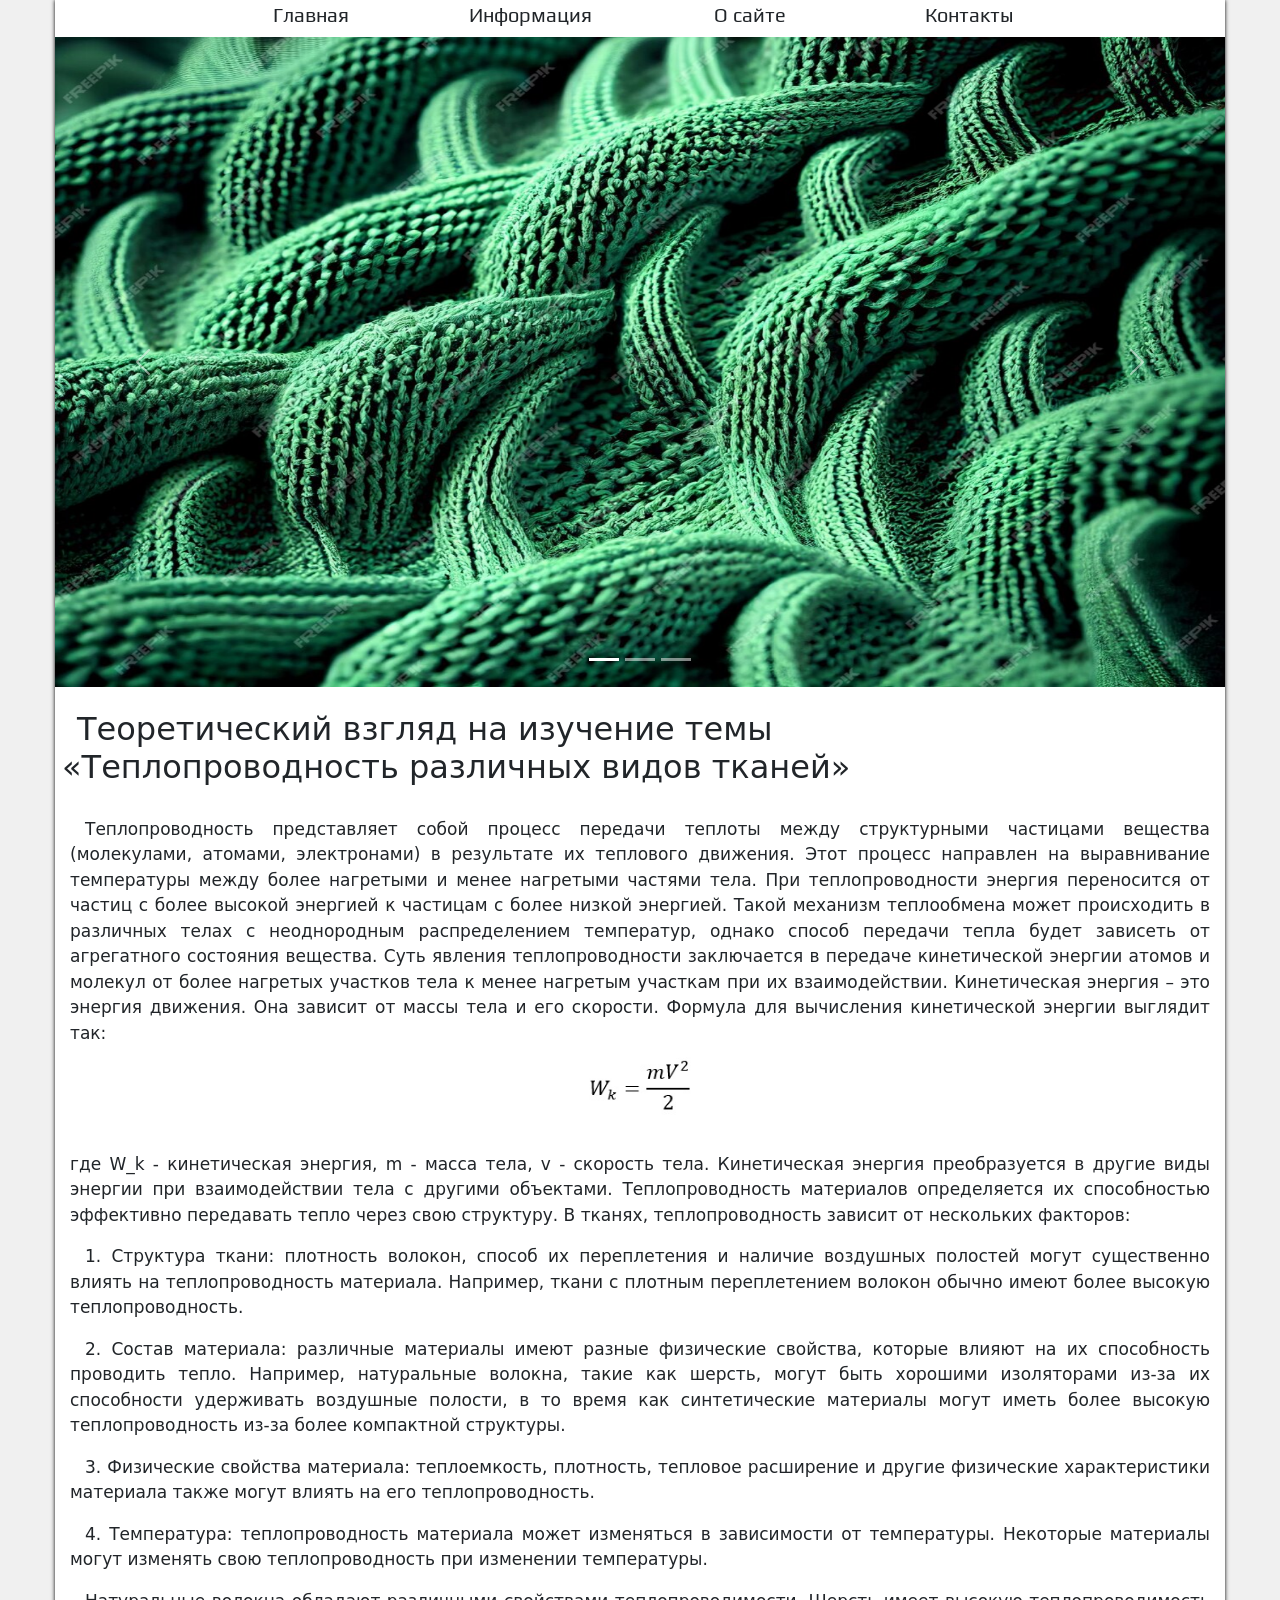
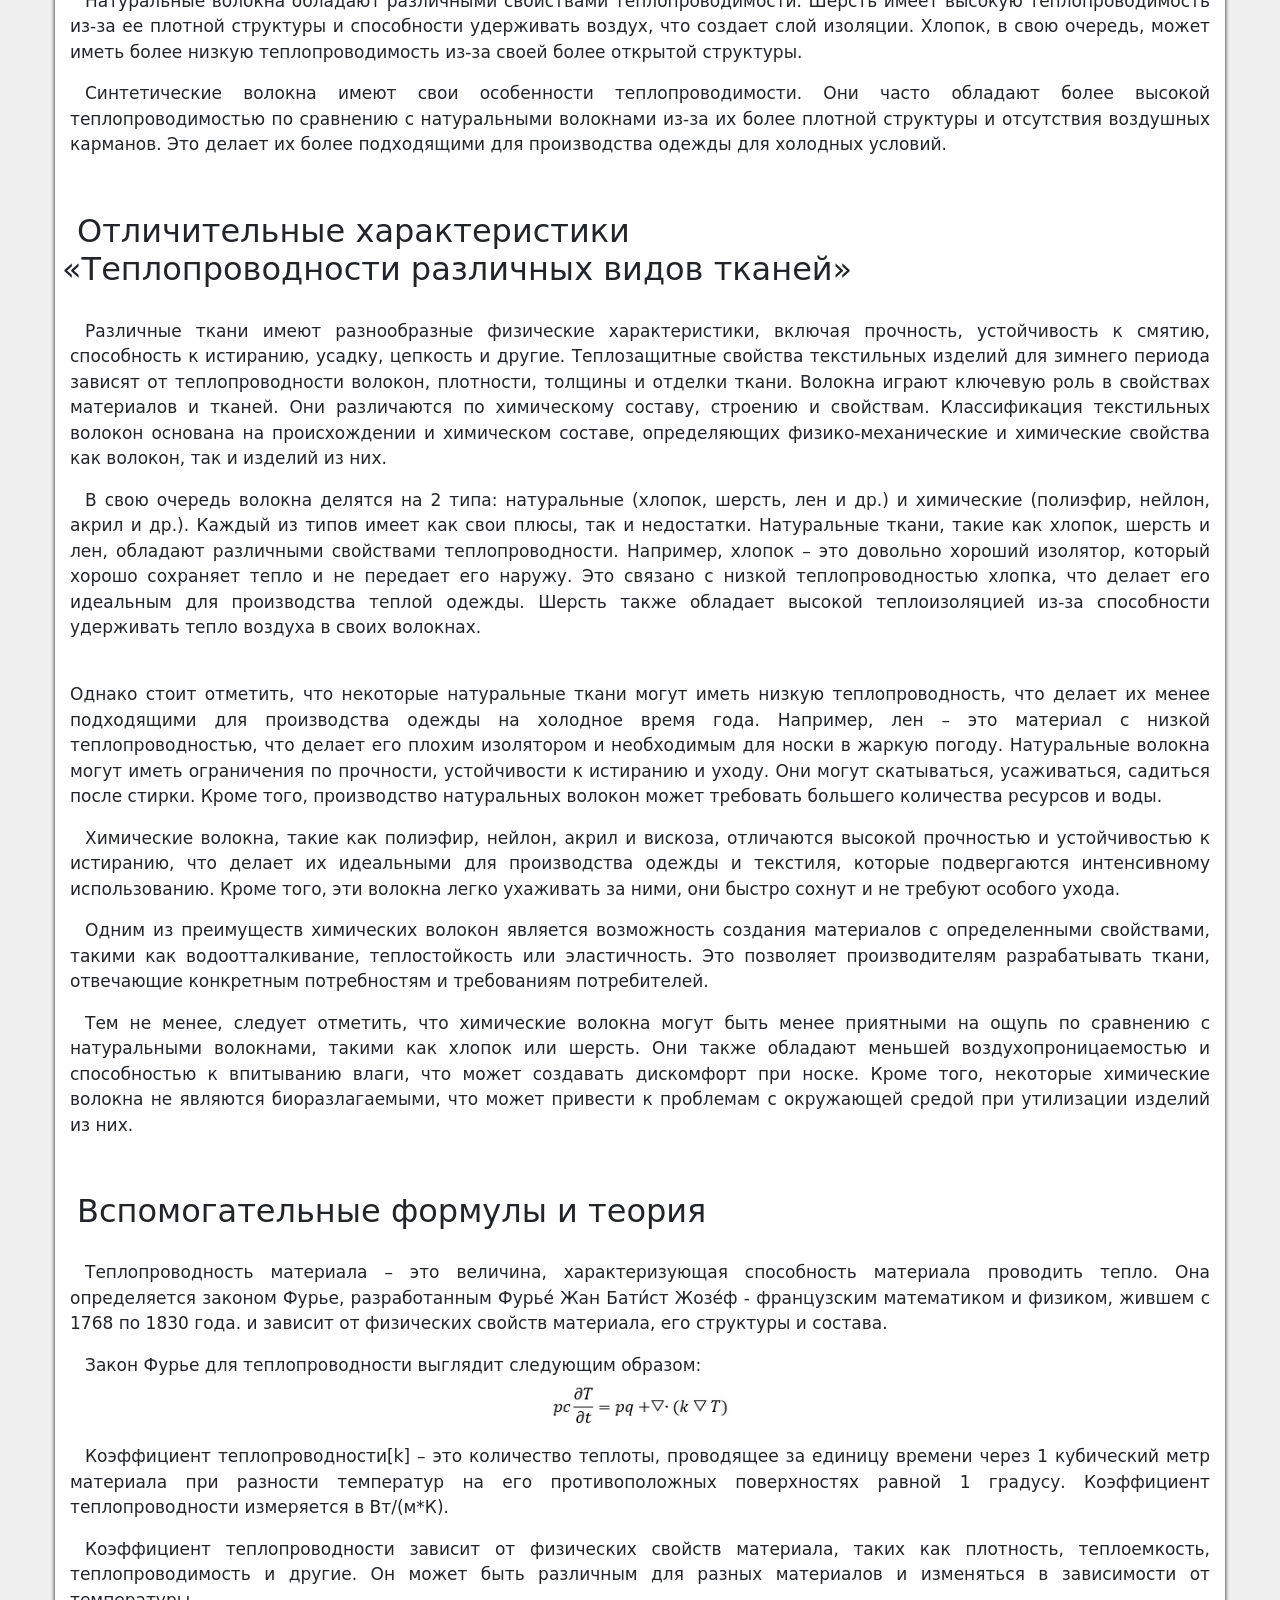
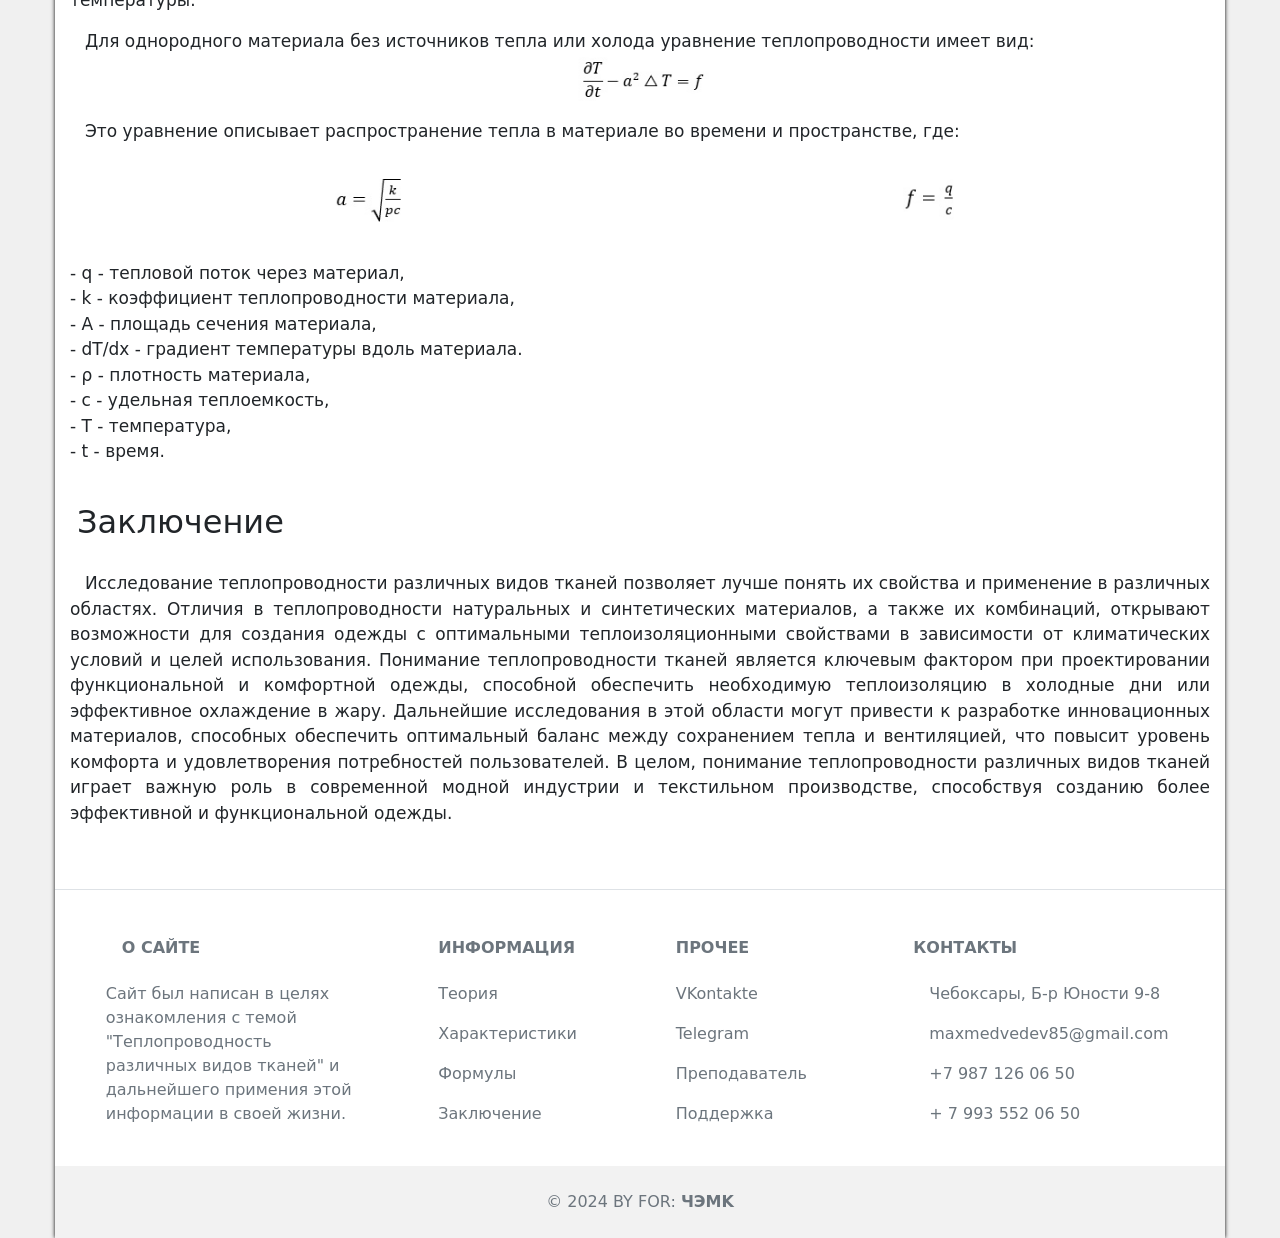
<file: index.html>
<!DOCTYPE html>
<html lang="en">
<head>
    <meta charset="UTF-8">
    <meta name="viewport" content="width=device-width, initial-scale=1.0">
    <link rel="stylesheet" href="css/bootstrap.min.css">
    <link rel="stylesheet" href="css/style.css">
    <link rel="preconnect" href="https://fonts.googleapis.com">
    <link rel="preconnect" href="https://fonts.gstatic.com" crossorigin>
    <link href="https://fonts.googleapis.com/css2?family=Play:wght@400;700&display=swap" rel="stylesheet">    
    <title>Document</title>
</head>



<body>
    <header class="wrapper">
        <div class="out-nav ">
            <nav class="row itd-nav">
                <div class="col-xl-3 col-sm-6 text-center">
                    <a href="" class="text-dark nav-text a-bot-border">Главная</a>
                </div>
                <div class="col-xl-3 col-sm-6 text-center">
                    <a href="#teory" class="text-dark nav-text a-bot-border">Информация</a>
                </div>
                <div class="col-xl-3 col-sm-6 text-center">
                    <a href="#cont" class="text-dark nav-text a-bot-border">О cайте</a>
                </div>
                <div class="col-xl-3 col-sm-6 text-center">
                    <a href="#cont" class="text-dark nav-text a-bot-border">Контакты</a>
                </div>           
            </div>                             
        </nav> 
        <section class="slider">
            <div id="carouselExampleIndicators" class="carousel slide" data-bs-ride="carousel">
                <div class="carousel-indicators">
                  <button type="button" data-bs-target="#carouselExampleIndicators" data-bs-slide-to="0" class="active" aria-current="true" aria-label="Slide 1"></button>
                  <button type="button" data-bs-target="#carouselExampleIndicators" data-bs-slide-to="1" aria-label="Slide 2"></button>
                  <button type="button" data-bs-target="#carouselExampleIndicators" data-bs-slide-to="2" aria-label="Slide 3"></button>
                </div>
                <div class="carousel-inner">
                  <div class="carousel-item active">
                    <img src="img/1.jpg" class="d-block w-100" alt="..."  style="max-height: 650px;">
                  </div>
                  <div class="carousel-item">
                    <img src="img/2.jpg" class="d-block w-100" alt="..." style="max-height: 650px;">
                  </div>
                  <div class="carousel-item">
                    <img src="img/3.jpg" class="d-block w-100" alt="..." style="max-height: 650px;">
                  </div>
                </div>
                <button class="carousel-control-prev" type="button" data-bs-target="#carouselExampleIndicators" data-bs-slide="prev">
                  <span class="carousel-control-prev-icon" aria-hidden="true"></span>
                  <span class="visually-hidden">Previous</span>
                </button>
                <button class="carousel-control-next" type="button" data-bs-target="#carouselExampleIndicators" data-bs-slide="next">
                  <span class="carousel-control-next-icon" aria-hidden="true"></span>
                  <span class="visually-hidden">Next</span>
                </button>
              </div>           
        </section>
        <section class="text-section">
            <div class="out-text">
                <p class="path-text">
                    <h1 id="teory">Теоретический взгляд на изучение темы
                        <br>
                        «Теплопроводность 
                        различных видов тканей»
                    </h1>
                    <div class="text">
                        <p>
                        Теплопроводность представляет собой процесс передачи теплоты между структурными частицами вещества (молекулами, атомами, электронами) в результате их теплового движения.
                        Этот процесс направлен на выравнивание температуры между более нагретыми и менее нагретыми частями тела. При теплопроводности энергия переносится от частиц с более высокой энергией к частицам с более низкой энергией.
                        Такой механизм теплообмена может происходить в различных телах с неоднородным распределением температур, однако способ передачи тепла будет зависеть от агрегатного состояния вещества. Суть явления теплопроводности заключается в передаче кинетической энергии атомов и молекул от более нагретых участков тела к менее нагретым участкам при их взаимодействии.
                        Кинетическая энергия – это энергия движения. Она зависит от массы тела и его скорости. Формула для вычисления
                        кинетической энергии выглядит так: 
                        <br>
                        <img src="img/f1.jpg" alt="" class="img-formul">
                        <br>
                        где W_k - кинетическая энергия, m - масса тела, v - скорость тела. Кинетическая энергия преобразуется в другие виды энергии при взаимодействии тела с другими объектами. 
                        Теплопроводность материалов определяется их способностью эффективно передавать тепло через свою структуру. В тканях, теплопроводность зависит от нескольких факторов:
                        <p>
                            1. Структура ткани: плотность волокон, способ их переплетения и наличие воздушных полостей могут существенно влиять на теплопроводность материала. Например, ткани с плотным переплетением волокон обычно имеют более высокую теплопроводность.
                        <p>
                            2. Состав материала: различные материалы имеют разные физические свойства, которые влияют на их способность проводить тепло. Например, натуральные волокна, такие как шерсть, могут быть хорошими изоляторами из-за их способности удерживать воздушные полости, в то время как синтетические материалы могут иметь более высокую 
                            теплопроводность из-за более компактной структуры.
                        <p>    
                            3. Физические свойства материала: теплоемкость, плотность, тепловое расширение и другие физические характеристики материала также могут влиять на его теплопроводность.
                        <p>    
                            4. Температура: теплопроводность материала может изменяться в зависимости от температуры. Некоторые материалы могут изменять свою теплопроводность при изменении температуры.
                        <p>
                        Натуральные волокна обладают различными свойствами теплопроводимости. Шерсть имеет высокую теплопроводимость из-за ее плотной структуры и способности удерживать воздух, что создает слой изоляции. Хлопок, в свою очередь, может иметь более низкую теплопроводимость из-за своей более открытой структуры.
                        <p>
                        Синтетические волокна имеют свои особенности теплопроводимости. Они часто обладают более высокой теплопроводимостью по сравнению с натуральными волокнами из-за их более плотной структуры и отсутствия воздушных карманов. Это делает их более подходящими для производства одежды для холодных условий.
                        <p>                            
                    </div>
                </p>
                <div>
                  <p>
                      <h1 id="harackt">
                        Отличительные характеристики
                        <br>
                        «Теплопроводности различных видов тканей»
                      </h1>
                      <div class="text">
                          <p>
                          Различные ткани имеют разнообразные физические характеристики, включая прочность, устойчивость к смятию, способность к истиранию, усадку, цепкость и другие. Теплозащитные свойства текстильных изделий для зимнего периода зависят от теплопроводности волокон, плотности, толщины и отделки ткани.  Волокна играют ключевую роль в свойствах материалов и тканей. Они различаются по химическому составу, строению и свойствам. Классификация текстильных волокон основана на происхождении и химическом составе, определяющих физико-механические и химические свойства как волокон, так и изделий из них.
                          <p>
                              В свою очередь волокна делятся на 2 типа: натуральные (хлопок, шерсть, лен и др.) и химические (полиэфир, нейлон, акрил и др.). Каждый из типов имеет как свои плюсы, так и недостатки.
                              Натуральные ткани, такие как хлопок, шерсть и лен, обладают различными свойствами теплопроводности. Например, хлопок – это довольно хороший изолятор, который хорошо сохраняет тепло и не передает его наружу. Это связано с низкой теплопроводностью хлопка, что делает его идеальным для производства теплой одежды. Шерсть также обладает высокой теплоизоляцией из-за способности удерживать тепло воздуха в своих волокнах.
                          <p>
                            <br>
                              Однако стоит отметить, что некоторые натуральные ткани могут иметь низкую теплопроводность, что делает их менее подходящими для производства одежды на холодное время года. Например, лен – это материал с низкой теплопроводностью, что делает его плохим изолятором и необходимым для носки в жаркую погоду.
                              Натуральные волокна могут иметь ограничения по прочности, устойчивости к истиранию и уходу. Они могут скатываться, усаживаться, садиться после стирки. Кроме того, производство натуральных волокон может требовать большего количества ресурсов и воды.
                          <p>    
                              Химические волокна, такие как полиэфир, нейлон, акрил и вискоза, отличаются высокой прочностью и устойчивостью к истиранию, что делает их идеальными для производства одежды и текстиля, которые подвергаются интенсивному использованию. Кроме того, эти волокна легко ухаживать за ними, они быстро сохнут и не требуют особого ухода.
                          <p>        
                              Одним из преимуществ химических волокон является возможность создания материалов с определенными свойствами, такими как водоотталкивание, теплостойкость или эластичность. Это позволяет производителям разрабатывать ткани, отвечающие конкретным потребностям и требованиям потребителей.
                          <p>    
                              Тем не менее, следует отметить, что химические волокна могут быть менее приятными на ощупь по сравнению с натуральными волокнами, такими как хлопок или шерсть. Они также обладают меньшей воздухопроницаемостью и способностью к впитыванию влаги, что может создавать дискомфорт при носке. Кроме того, некоторые химические волокна не являются биоразлагаемыми, что может привести к проблемам с окружающей средой при утилизации изделий из них.    
                      </div>
                  </p>
                </div>  
                <p>
                    <h1 id="formul">
                      Вспомогательные формулы и теория
                    </h1>
                    <div class="text">
                        <p>
                        Теплопроводность материала – это величина, характеризующая способность материала проводить тепло. Она определяется законом Фурье, разработанным Фурье́ Жан Бати́ст Жозе́ф - французским математиком и физиком, жившем с 1768 по 1830 года. и зависит от физических свойств материала, его структуры и состава.
                        <p>
                        Закон Фурье для теплопроводности выглядит следующим образом:
                        <img src="img/f2.jpg" alt="" class="img-formul">
                        <p>
                        Коэффициент теплопроводности[k] – это количество теплоты, проводящее за единицу времени через 1 кубический метр материала при разности температур на его противоположных поверхностях равной 1 градусу. Коэффициент теплопроводности измеряется в Вт/(м*К).
                        <p>
                        Коэффициент теплопроводности зависит от физических свойств материала, таких как плотность, теплоемкость, теплопроводимость и другие. Он может быть различным для разных материалов и изменяться в зависимости от температуры.
                        <p>
                        Для однородного материала без источников тепла или холода уравнение теплопроводности имеет вид:
                        <img src="img/f3.jpg" alt="" class="img-formul">
                        <p>
                        Это уравнение описывает распространение тепла в материале во времени и пространстве, 
                        где:
                        <br>
                        <div class="img-con">
                            <img src="img/f4.jpg" alt="" class="img-formul" style="display:  inline-block; text-align: center;">
                            <img src="img/f5.jpg" alt="" class="img-formul" style="display:  inline-block; text-align: center;">
                        </div>
                        <br>    
                        - q - тепловой поток через материал,
                        <br>
                        - k - коэффициент теплопроводности материала,
                        <br>
                        - A - площадь сечения материала,
                        <br>
                        - dT/dx - градиент температуры вдоль материала.
                        <br>
                        - ρ - плотность материала,
                        <br>
                        - c - удельная теплоемкость,
                        <br>
                        - T - температура,
                        <br>
                        - t - время.                           
                    </div>
                </p>
                <div>
                  <p>
                      <h1 id="end">Заключение</h1>
                      <div class="text">
                        Исследование теплопроводности различных видов тканей позволяет лучше понять их свойства и применение в различных областях. Отличия в теплопроводности натуральных и синтетических материалов, а также их комбинаций, открывают возможности для создания одежды с оптимальными теплоизоляционными свойствами в зависимости от климатических условий и целей использования. Понимание теплопроводности тканей является ключевым фактором при проектировании функциональной и комфортной одежды, способной обеспечить необходимую теплоизоляцию в холодные дни или эффективное охлаждение в жару. Дальнейшие исследования в этой области могут привести к разработке инновационных материалов, способных обеспечить оптимальный баланс между сохранением тепла и вентиляцией, что повысит уровень комфорта и удовлетворения потребностей пользователей. В целом, понимание теплопроводности различных видов тканей играет важную роль в современной модной индустрии и текстильном производстве, способствуя созданию более эффективной и функциональной одежды.
                      </div>
                  </p> 
                </div>     
            </div>
        </section>
        <!-- Footer -->
<footer class="text-center text-lg-start bg-body-tertiary text-muted" id="cont">
    <!-- Section: Social media -->
    <section class="d-flex justify-content-center justify-content-lg-between p-4 border-bottom" style="margin-top: -40px; ">
      <!-- Left -->
      <!-- Left -->
  
      <!-- Right -->
      <div>
        <a href="" class="me-4 text-reset">
          <i class="fab fa-facebook-f"></i>
        </a>
        <a href="" class="me-4 text-reset">
          <i class="fab fa-twitter"></i>
        </a>
        <a href="" class="me-4 text-reset">
          <i class="fab fa-google"></i>
        </a>
        <a href="" class="me-4 text-reset">
          <i class="fab fa-instagram"></i>
        </a>
        <a href="" class="me-4 text-reset">
          <i class="fab fa-linkedin"></i>
        </a>
        <a href="" class="me-4 text-reset">
          <i class="fab fa-github"></i>
        </a>
      </div>
      <!-- Right -->
    </section>
    <!-- Section: Social media -->
  
    <!-- Section: Links  -->
    <section class="">
      <div class="container text-center text-md-start mt-5">
        <!-- Grid row -->
        <div class="row mt-3">
          <!-- Grid column -->
          <div class="col-md-3 col-lg-3 col-xl-3 mx-auto mb-4">
            <!-- Content -->
            <h6 class="text-uppercase fw-bold mb-4">
              <i class="fas fa-gem me-3"></i>О сайте
            </h6>
            <p>
             Сайт был написан в целях ознакомления с темой "Теплопроводность различных видов тканей" и дальнейшего примения этой информации в своей жизни.
            </p>
          </div>
          <!-- Grid column -->
  
          <!-- Grid column -->
          <div class="col-md-3 col-lg-3 col-xl-2 mx-auto mb-4">
            <!-- Links -->
            <h6 class="text-uppercase fw-bold mb-4">
              Информация
            </h6>
            <p>
              <a href="#teory" class="text-reset">Теория</a>
            </p>
            <p>
              <a href="#harackt" class="text-reset">Характеристики</a>
            </p>
            <p>
              <a href="#formul" class="text-reset">Формулы</a>
            </p>
            <p>
              <a href="#end" class="text-reset">Заключение</a>
            </p>
          </div>
          <!-- Grid column -->
  
          <!-- Grid column -->
          <div class="col-md-3 col-lg-3 col-xl-2 mx-auto mb-4">
            <!-- Links -->
            <h6 class="text-uppercase fw-bold mb-4">
              Прочее
            </h6>
            <p>
              <a href="https://vk.com/hhandsfromass" class="text-reset">VKontakte</a>
            </p>
            <p>
              <a href="https://t.me/bayanishee" class="text-reset">Telegram</a>
            </p>
            <p>
              <a href="http://татьянакоренкова.рф/" class="text-reset">Преподаватель</a>
            </p>
            <p>
              <a href="https://t.me/bayanishee" class="text-reset">Поддержка</a>
            </p>
          </div>
          <!-- Grid column -->
  
          <!-- Grid column -->
          <div class="col-md-3 col-lg-3 col-xl-3 mx-auto mb-md-0 mb-4">
            <!-- Links -->
            <h6 class="text-uppercase fw-bold mb-4">Контакты</h6>
            <p><i class="fas fa-home me-3"></i> Чебоксары, Б-р Юности 9-8</p>
            <p>
              <i class="fas fa-envelope me-3"></i>
              maxmedvedev85@gmail.com
            </p>
            <p><i class="fas fa-phone me-3"></i> +7 987 126 06 50</p>
            <p><i class="fas fa-print me-3"></i> + 7 993 552 06 50</p>
          </div>
          <!-- Grid column -->
        </div>
        <!-- Grid row -->
      </div>
    </section>
    <!-- Section: Links  -->
  
    <!-- Copyright -->
    <div class="text-center p-4" style="background-color: rgba(0, 0, 0, 0.05);">
      © 2024 BY FOR:
      <a class="text-reset fw-bold" href="https://mdbootstrap.com/">ЧЭМK</a>
    </div>        
    </header>
    <script src="js/bootstrap.bundle.min.js"></script>
</body>
</html>
</file>
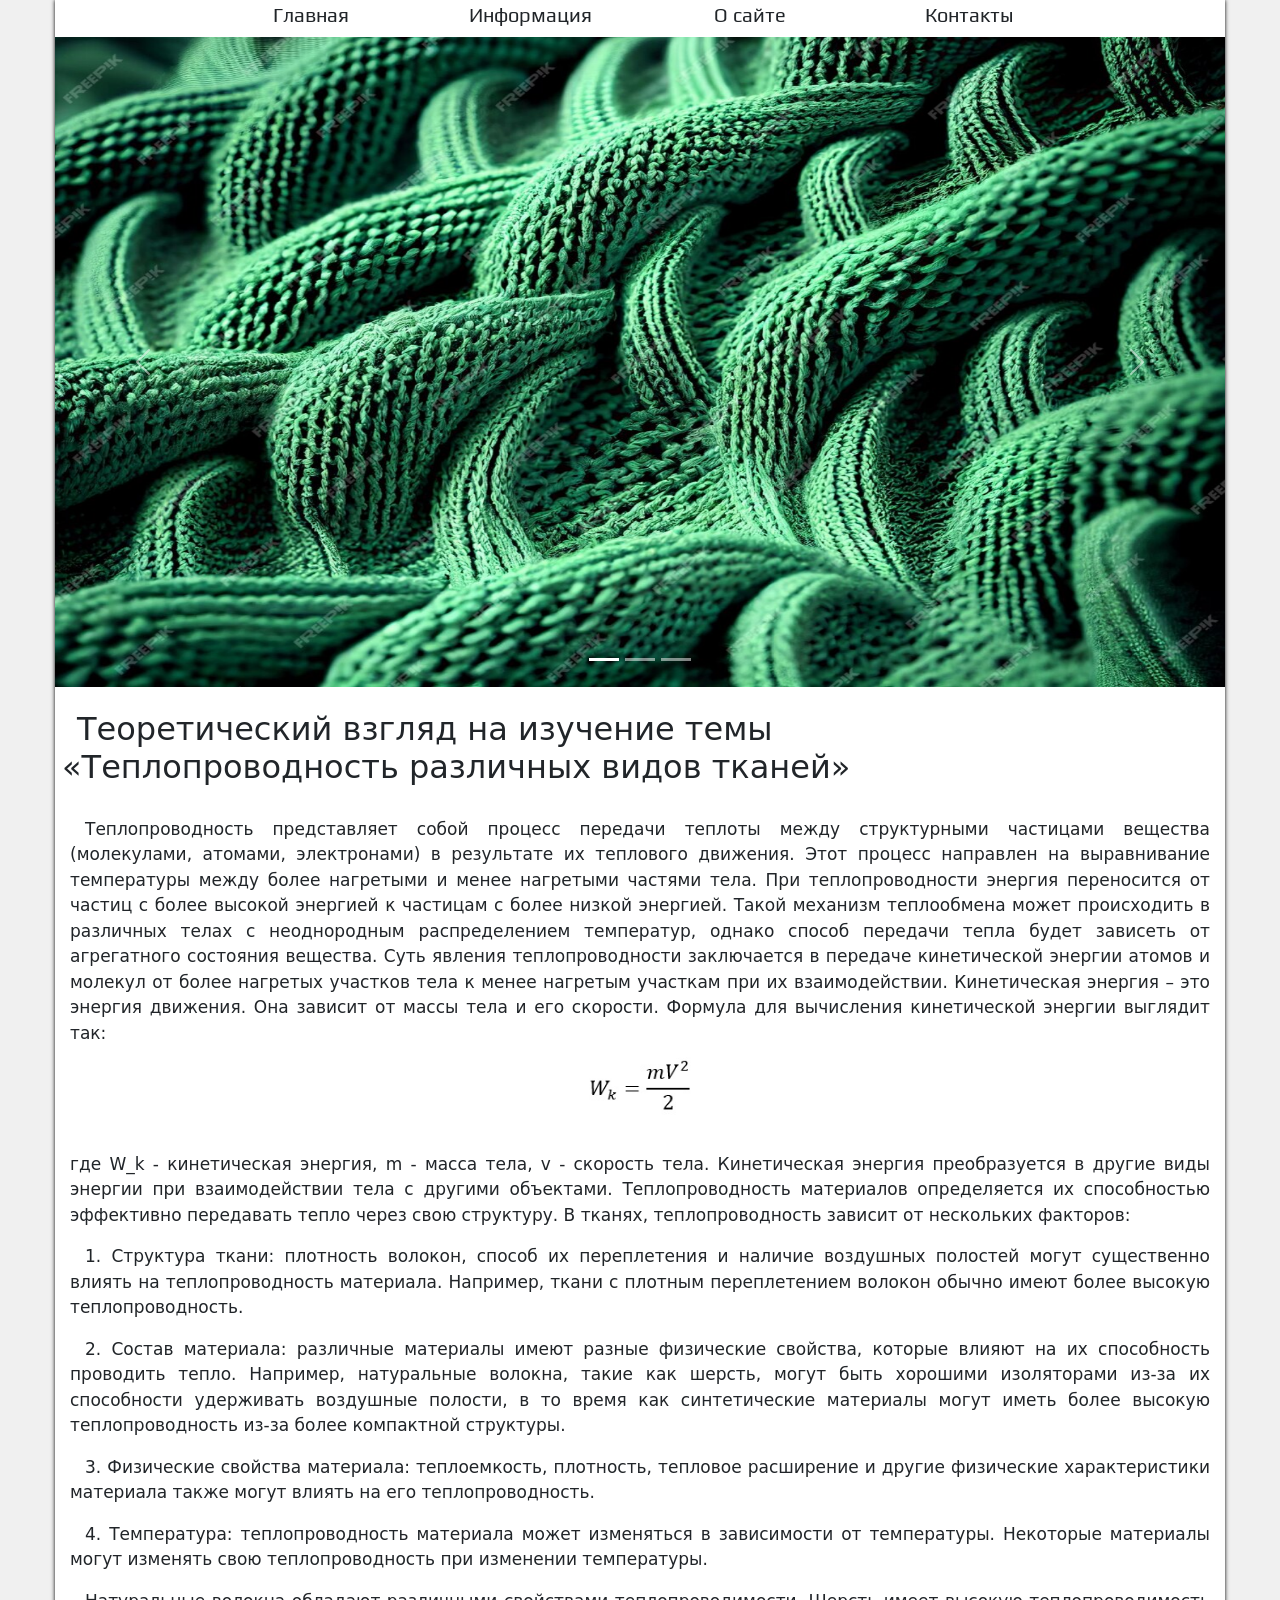
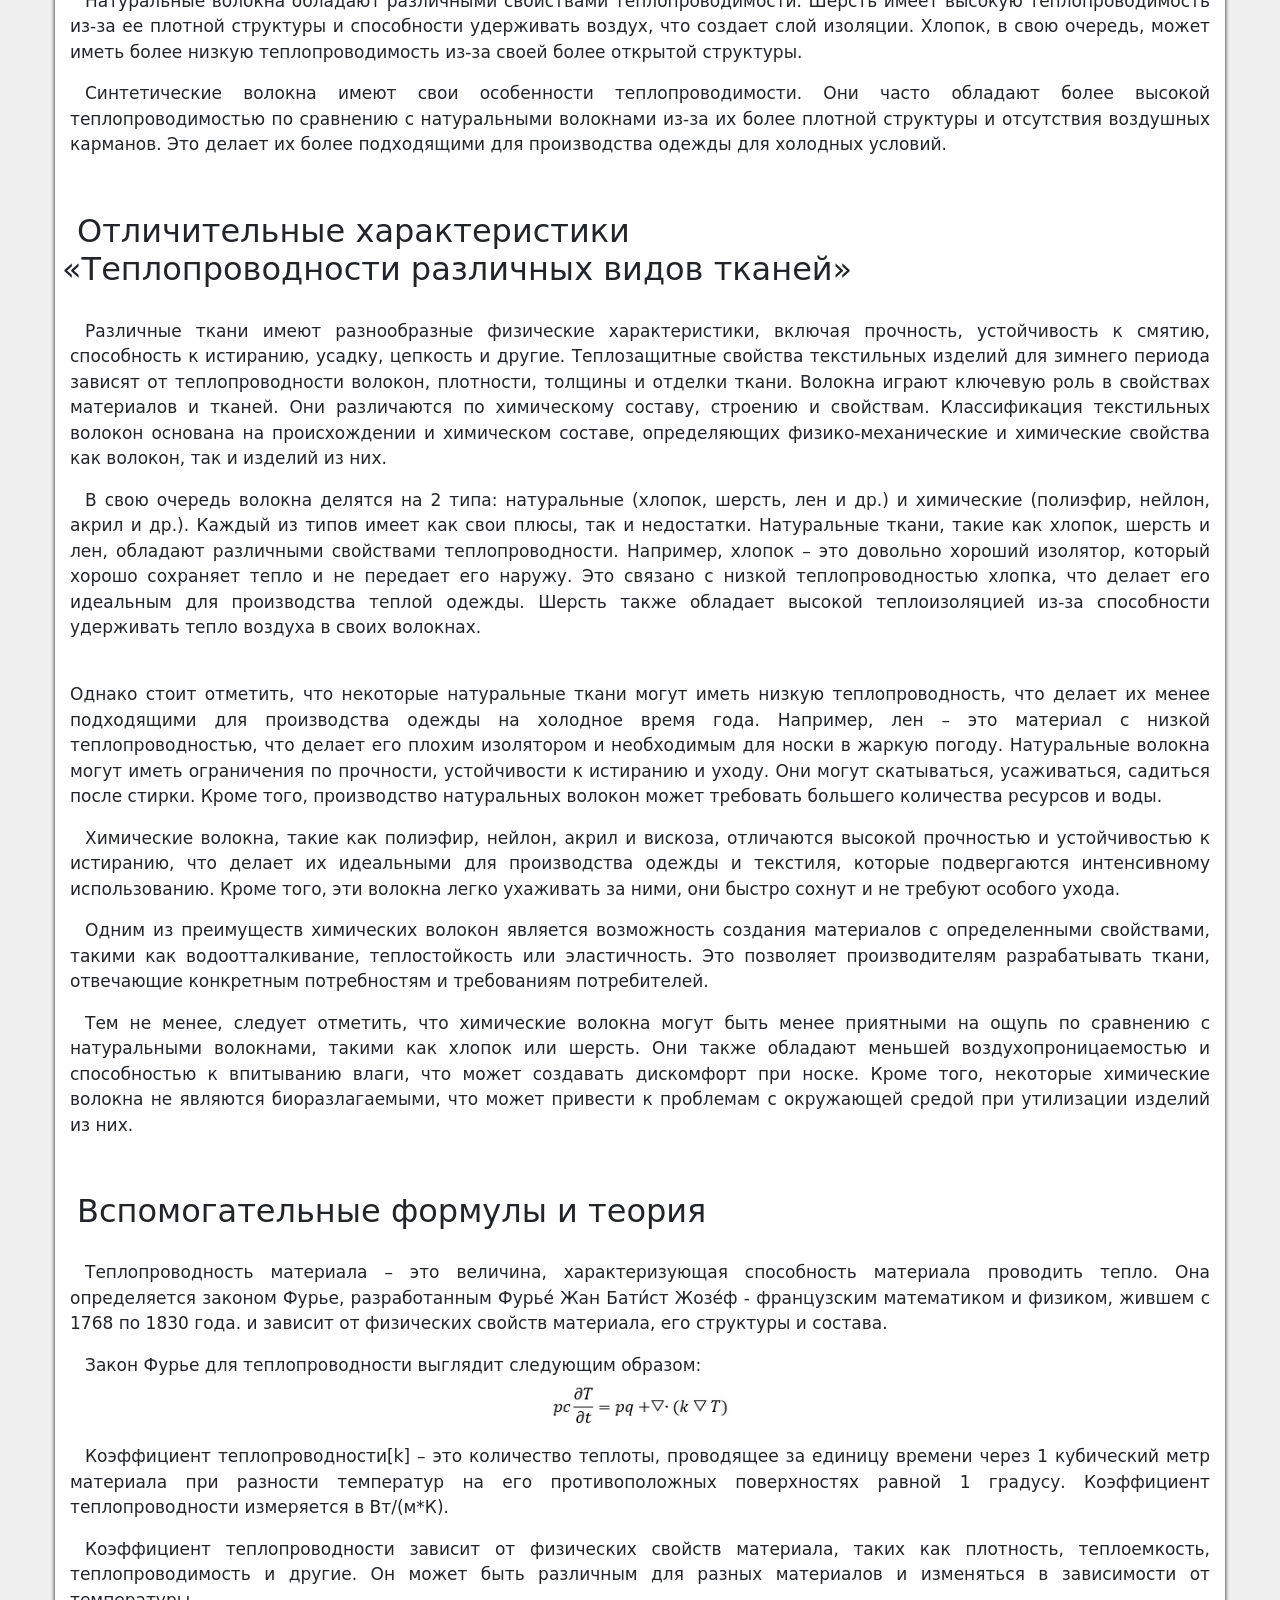
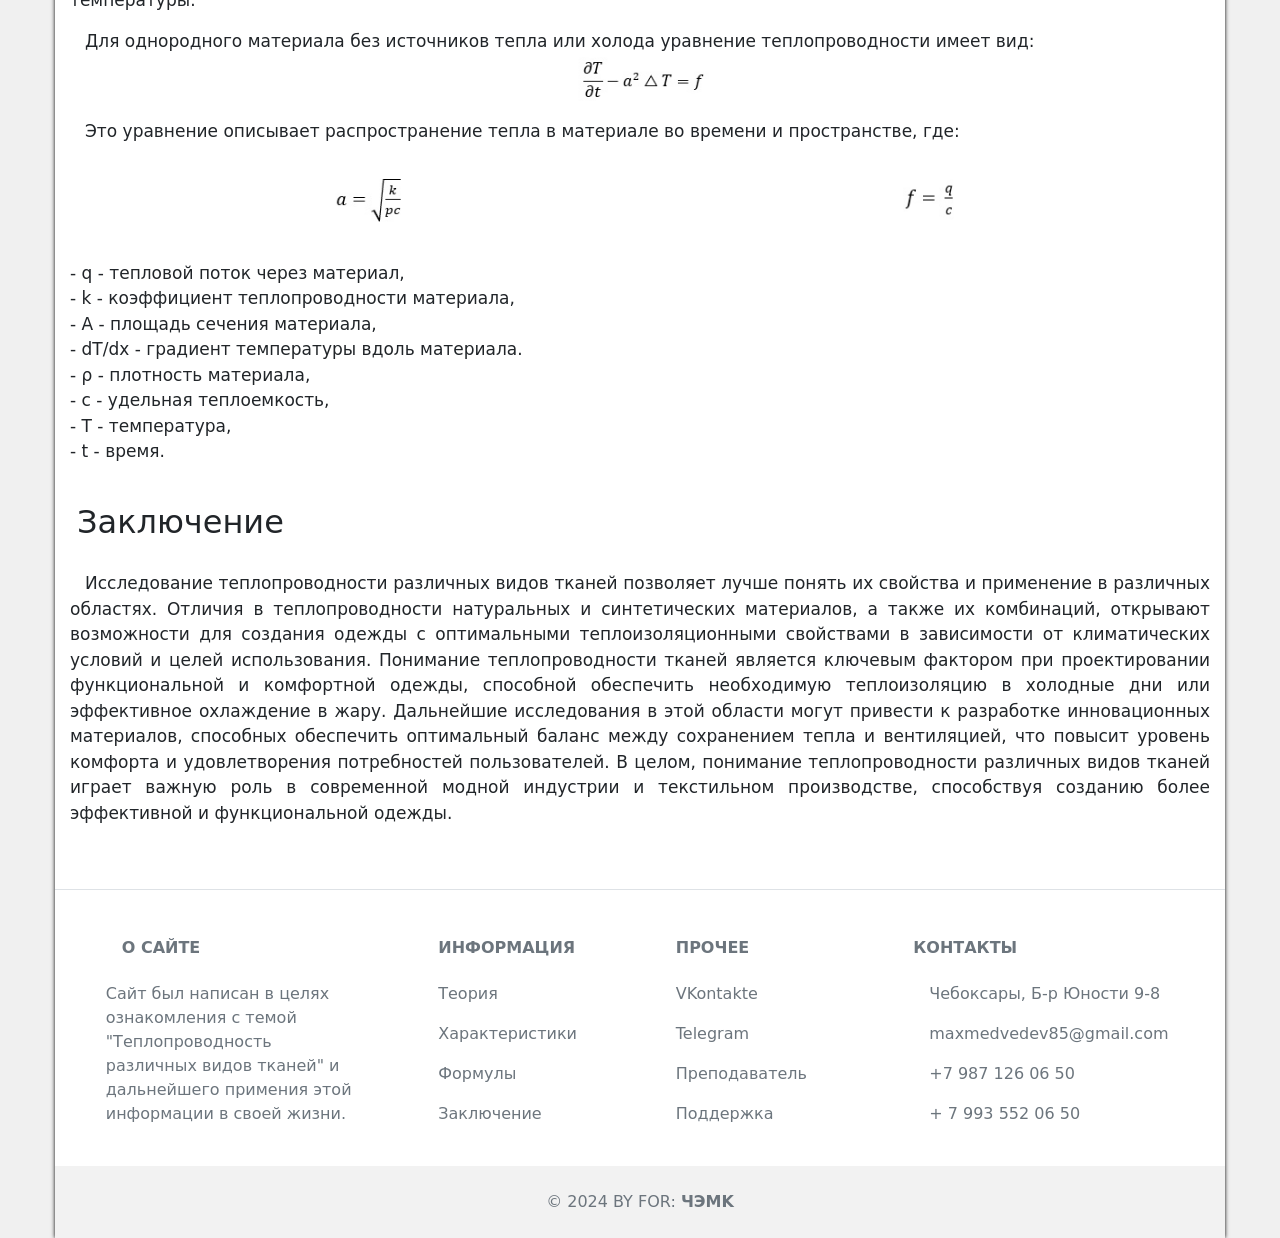
<file: index2.html>
<!DOCTYPE html>
<html lang="en">
<head>
    <meta charset="UTF-8">
    <meta name="viewport" content="width=device-width, initial-scale=1.0">
    <link rel="stylesheet" href="css/bootstrap.min.css">
    <link rel="stylesheet" href="css/style.css">
    <link rel="preconnect" href="https://fonts.googleapis.com">
    <link rel="preconnect" href="https://fonts.gstatic.com" crossorigin>
    <link href="https://fonts.googleapis.com/css2?family=Play:wght@400;700&display=swap" rel="stylesheet">    
    <title>Document</title>
</head>



<body>
    <header class="wrapper">
        <div class="out-nav ">
            <nav class="row itd-nav">
                <div class="col-xl-3 col-sm-6 text-center">
                    <a href="" class="text-dark nav-text a-bot-border">Главная</a>
                </div>
                <div class="col-xl-3 col-sm-6 text-center">
                    <a href="#teory" class="text-dark nav-text a-bot-border">Информация</a>
                </div>
                <div class="col-xl-3 col-sm-6 text-center">
                    <a href="#cont" class="text-dark nav-text a-bot-border">О cайте</a>
                </div>
                <div class="col-xl-3 col-sm-6 text-center">
                    <a href="#cont" class="text-dark nav-text a-bot-border">Контакты</a>
                </div>           
            </div>                             
        </nav> 
        <section class="slider">
            <div id="carouselExampleIndicators" class="carousel slide" data-bs-ride="carousel">
                <div class="carousel-indicators">
                  <button type="button" data-bs-target="#carouselExampleIndicators" data-bs-slide-to="0" class="active" aria-current="true" aria-label="Slide 1"></button>
                  <button type="button" data-bs-target="#carouselExampleIndicators" data-bs-slide-to="1" aria-label="Slide 2"></button>
                  <button type="button" data-bs-target="#carouselExampleIndicators" data-bs-slide-to="2" aria-label="Slide 3"></button>
                </div>
                <div class="carousel-inner">
                  <div class="carousel-item active">
                    <img src="img/1.jpg" class="d-block w-100" alt="..."  style="max-height: 650px;">
                  </div>
                  <div class="carousel-item">
                    <img src="img/2.jpg" class="d-block w-100" alt="..." style="max-height: 650px;">
                  </div>
                  <div class="carousel-item">
                    <img src="img/3.jpg" class="d-block w-100" alt="..." style="max-height: 650px;">
                  </div>
                </div>
                <button class="carousel-control-prev" type="button" data-bs-target="#carouselExampleIndicators" data-bs-slide="prev">
                  <span class="carousel-control-prev-icon" aria-hidden="true"></span>
                  <span class="visually-hidden">Previous</span>
                </button>
                <button class="carousel-control-next" type="button" data-bs-target="#carouselExampleIndicators" data-bs-slide="next">
                  <span class="carousel-control-next-icon" aria-hidden="true"></span>
                  <span class="visually-hidden">Next</span>
                </button>
              </div>           
        </section>
        <section class="text-section">
            <div class="out-text">
                <p class="path-text">
                    <h1 id="teory">Теоретический взгляд на изучение темы
                        <br>
                        «Теплопроводность 
                        различных видов тканей»
                    </h1>
                    <div class="text">
                        <p>
                        Теплопроводность представляет собой процесс передачи теплоты между структурными частицами вещества (молекулами, атомами, электронами) в результате их теплового движения.
                        Этот процесс направлен на выравнивание температуры между более нагретыми и менее нагретыми частями тела. При теплопроводности энергия переносится от частиц с более высокой энергией к частицам с более низкой энергией.
                        Такой механизм теплообмена может происходить в различных телах с неоднородным распределением температур, однако способ передачи тепла будет зависеть от агрегатного состояния вещества. Суть явления теплопроводности заключается в передаче кинетической энергии атомов и молекул от более нагретых участков тела к менее нагретым участкам при их взаимодействии.
                        Кинетическая энергия – это энергия движения. Она зависит от массы тела и его скорости. Формула для вычисления
                        кинетической энергии выглядит так: 
                        <br>
                        <img src="img/f1.jpg" alt="" class="img-formul">
                        <br>
                        где W_k - кинетическая энергия, m - масса тела, v - скорость тела. Кинетическая энергия преобразуется в другие виды энергии при взаимодействии тела с другими объектами. 
                        Теплопроводность материалов определяется их способностью эффективно передавать тепло через свою структуру. В тканях, теплопроводность зависит от нескольких факторов:
                        <p>
                            1. Структура ткани: плотность волокон, способ их переплетения и наличие воздушных полостей могут существенно влиять на теплопроводность материала. Например, ткани с плотным переплетением волокон обычно имеют более высокую теплопроводность.
                        <p>
                            2. Состав материала: различные материалы имеют разные физические свойства, которые влияют на их способность проводить тепло. Например, натуральные волокна, такие как шерсть, могут быть хорошими изоляторами из-за их способности удерживать воздушные полости, в то время как синтетические материалы могут иметь более высокую 
                            теплопроводность из-за более компактной структуры.
                        <p>    
                            3. Физические свойства материала: теплоемкость, плотность, тепловое расширение и другие физические характеристики материала также могут влиять на его теплопроводность.
                        <p>    
                            4. Температура: теплопроводность материала может изменяться в зависимости от температуры. Некоторые материалы могут изменять свою теплопроводность при изменении температуры.
                        <p>
                        Натуральные волокна обладают различными свойствами теплопроводимости. Шерсть имеет высокую теплопроводимость из-за ее плотной структуры и способности удерживать воздух, что создает слой изоляции. Хлопок, в свою очередь, может иметь более низкую теплопроводимость из-за своей более открытой структуры.
                        <p>
                        Синтетические волокна имеют свои особенности теплопроводимости. Они часто обладают более высокой теплопроводимостью по сравнению с натуральными волокнами из-за их более плотной структуры и отсутствия воздушных карманов. Это делает их более подходящими для производства одежды для холодных условий.
                        <p>                            
                    </div>
                </p>
                <div>
                  <p>
                      <h1 id="harackt">
                        Отличительные характеристики
                        <br>
                        «Теплопроводности различных видов тканей»
                      </h1>
                      <div class="text">
                          <p>
                          Различные ткани имеют разнообразные физические характеристики, включая прочность, устойчивость к смятию, способность к истиранию, усадку, цепкость и другие. Теплозащитные свойства текстильных изделий для зимнего периода зависят от теплопроводности волокон, плотности, толщины и отделки ткани.  Волокна играют ключевую роль в свойствах материалов и тканей. Они различаются по химическому составу, строению и свойствам. Классификация текстильных волокон основана на происхождении и химическом составе, определяющих физико-механические и химические свойства как волокон, так и изделий из них.
                          <p>
                              В свою очередь волокна делятся на 2 типа: натуральные (хлопок, шерсть, лен и др.) и химические (полиэфир, нейлон, акрил и др.). Каждый из типов имеет как свои плюсы, так и недостатки.
                              Натуральные ткани, такие как хлопок, шерсть и лен, обладают различными свойствами теплопроводности. Например, хлопок – это довольно хороший изолятор, который хорошо сохраняет тепло и не передает его наружу. Это связано с низкой теплопроводностью хлопка, что делает его идеальным для производства теплой одежды. Шерсть также обладает высокой теплоизоляцией из-за способности удерживать тепло воздуха в своих волокнах.
                          <p>
                            <br>
                              Однако стоит отметить, что некоторые натуральные ткани могут иметь низкую теплопроводность, что делает их менее подходящими для производства одежды на холодное время года. Например, лен – это материал с низкой теплопроводностью, что делает его плохим изолятором и необходимым для носки в жаркую погоду.
                              Натуральные волокна могут иметь ограничения по прочности, устойчивости к истиранию и уходу. Они могут скатываться, усаживаться, садиться после стирки. Кроме того, производство натуральных волокон может требовать большего количества ресурсов и воды.
                          <p>    
                              Химические волокна, такие как полиэфир, нейлон, акрил и вискоза, отличаются высокой прочностью и устойчивостью к истиранию, что делает их идеальными для производства одежды и текстиля, которые подвергаются интенсивному использованию. Кроме того, эти волокна легко ухаживать за ними, они быстро сохнут и не требуют особого ухода.
                          <p>        
                              Одним из преимуществ химических волокон является возможность создания материалов с определенными свойствами, такими как водоотталкивание, теплостойкость или эластичность. Это позволяет производителям разрабатывать ткани, отвечающие конкретным потребностям и требованиям потребителей.
                          <p>    
                              Тем не менее, следует отметить, что химические волокна могут быть менее приятными на ощупь по сравнению с натуральными волокнами, такими как хлопок или шерсть. Они также обладают меньшей воздухопроницаемостью и способностью к впитыванию влаги, что может создавать дискомфорт при носке. Кроме того, некоторые химические волокна не являются биоразлагаемыми, что может привести к проблемам с окружающей средой при утилизации изделий из них.    
                      </div>
                  </p>
                </div>  
                <p>
                    <h1 id="formul">
                      Вспомогательные формулы и теория
                    </h1>
                    <div class="text">
                        <p>
                        Теплопроводность материала – это величина, характеризующая способность материала проводить тепло. Она определяется законом Фурье, разработанным Фурье́ Жан Бати́ст Жозе́ф - французским математиком и физиком, жившем с 1768 по 1830 года. и зависит от физических свойств материала, его структуры и состава.
                        <p>
                        Закон Фурье для теплопроводности выглядит следующим образом:
                        <img src="img/f2.jpg" alt="" class="img-formul">
                        <p>
                        Коэффициент теплопроводности[k] – это количество теплоты, проводящее за единицу времени через 1 кубический метр материала при разности температур на его противоположных поверхностях равной 1 градусу. Коэффициент теплопроводности измеряется в Вт/(м*К).
                        <p>
                        Коэффициент теплопроводности зависит от физических свойств материала, таких как плотность, теплоемкость, теплопроводимость и другие. Он может быть различным для разных материалов и изменяться в зависимости от температуры.
                        <p>
                        Для однородного материала без источников тепла или холода уравнение теплопроводности имеет вид:
                        <img src="img/f3.jpg" alt="" class="img-formul">
                        <p>
                        Это уравнение описывает распространение тепла в материале во времени и пространстве, 
                        где:
                        <br>
                        <div class="img-con">
                            <img src="img/f4.jpg" alt="" class="img-formul" style="display:  inline-block; text-align: center;">
                            <img src="img/f5.jpg" alt="" class="img-formul" style="display:  inline-block; text-align: center;">
                        </div>
                        <br>    
                        - q - тепловой поток через материал,
                        <br>
                        - k - коэффициент теплопроводности материала,
                        <br>
                        - A - площадь сечения материала,
                        <br>
                        - dT/dx - градиент температуры вдоль материала.
                        <br>
                        - ρ - плотность материала,
                        <br>
                        - c - удельная теплоемкость,
                        <br>
                        - T - температура,
                        <br>
                        - t - время.                           
                    </div>
                </p>
                <div>
                  <p>
                      <h1 id="end">Заключение</h1>
                      <div class="text">
                        Исследование теплопроводности различных видов тканей позволяет лучше понять их свойства и применение в различных областях. Отличия в теплопроводности натуральных и синтетических материалов, а также их комбинаций, открывают возможности для создания одежды с оптимальными теплоизоляционными свойствами в зависимости от климатических условий и целей использования. Понимание теплопроводности тканей является ключевым фактором при проектировании функциональной и комфортной одежды, способной обеспечить необходимую теплоизоляцию в холодные дни или эффективное охлаждение в жару. Дальнейшие исследования в этой области могут привести к разработке инновационных материалов, способных обеспечить оптимальный баланс между сохранением тепла и вентиляцией, что повысит уровень комфорта и удовлетворения потребностей пользователей. В целом, понимание теплопроводности различных видов тканей играет важную роль в современной модной индустрии и текстильном производстве, способствуя созданию более эффективной и функциональной одежды.
                      </div>
                  </p> 
                </div>     
            </div>
        </section>
        <!-- Footer -->
<footer class="text-center text-lg-start bg-body-tertiary text-muted" id="cont">
    <!-- Section: Social media -->
    <section class="d-flex justify-content-center justify-content-lg-between p-4 border-bottom" style="margin-top: -40px; ">
      <!-- Left -->
      <!-- Left -->
  
      <!-- Right -->
      <div>
        <a href="" class="me-4 text-reset">
          <i class="fab fa-facebook-f"></i>
        </a>
        <a href="" class="me-4 text-reset">
          <i class="fab fa-twitter"></i>
        </a>
        <a href="" class="me-4 text-reset">
          <i class="fab fa-google"></i>
        </a>
        <a href="" class="me-4 text-reset">
          <i class="fab fa-instagram"></i>
        </a>
        <a href="" class="me-4 text-reset">
          <i class="fab fa-linkedin"></i>
        </a>
        <a href="" class="me-4 text-reset">
          <i class="fab fa-github"></i>
        </a>
      </div>
      <!-- Right -->
    </section>
    <!-- Section: Social media -->
  
    <!-- Section: Links  -->
    <section class="">
      <div class="container text-center text-md-start mt-5">
        <!-- Grid row -->
        <div class="row mt-3">
          <!-- Grid column -->
          <div class="col-md-3 col-lg-3 col-xl-3 mx-auto mb-4">
            <!-- Content -->
            <h6 class="text-uppercase fw-bold mb-4">
              <i class="fas fa-gem me-3"></i>О сайте
            </h6>
            <p>
             Сайт был написан в целях ознакомления с темой "Теплопроводность различных видов тканей" и дальнейшего примения этой информации в своей жизни.
            </p>
          </div>
          <!-- Grid column -->
  
          <!-- Grid column -->
          <div class="col-md-3 col-lg-3 col-xl-2 mx-auto mb-4">
            <!-- Links -->
            <h6 class="text-uppercase fw-bold mb-4">
              Информация
            </h6>
            <p>
              <a href="#teory" class="text-reset">Теория</a>
            </p>
            <p>
              <a href="#harackt" class="text-reset">Характеристики</a>
            </p>
            <p>
              <a href="#formul" class="text-reset">Формулы</a>
            </p>
            <p>
              <a href="#end" class="text-reset">Заключение</a>
            </p>
          </div>
          <!-- Grid column -->
  
          <!-- Grid column -->
          <div class="col-md-3 col-lg-3 col-xl-2 mx-auto mb-4">
            <!-- Links -->
            <h6 class="text-uppercase fw-bold mb-4">
              Прочее
            </h6>
            <p>
              <a href="https://vk.com/hhandsfromass" class="text-reset">VKontakte</a>
            </p>
            <p>
              <a href="https://t.me/bayanishee" class="text-reset">Telegram</a>
            </p>
            <p>
              <a href="http://татьянакоренкова.рф/" class="text-reset">Преподаватель</a>
            </p>
            <p>
              <a href="https://t.me/bayanishee" class="text-reset">Поддержка</a>
            </p>
          </div>
          <!-- Grid column -->
  
          <!-- Grid column -->
          <div class="col-md-3 col-lg-3 col-xl-3 mx-auto mb-md-0 mb-4">
            <!-- Links -->
            <h6 class="text-uppercase fw-bold mb-4">Контакты</h6>
            <p><i class="fas fa-home me-3"></i> Чебоксары, Б-р Юности 9-8</p>
            <p>
              <i class="fas fa-envelope me-3"></i>
              maxmedvedev85@gmail.com
            </p>
            <p><i class="fas fa-phone me-3"></i> +7 987 126 06 50</p>
            <p><i class="fas fa-print me-3"></i> + 7 993 552 06 50</p>
          </div>
          <!-- Grid column -->
        </div>
        <!-- Grid row -->
      </div>
    </section>
    <!-- Section: Links  -->
  
    <!-- Copyright -->
    <div class="text-center p-4" style="background-color: rgba(0, 0, 0, 0.05);">
      © 2024 BY FOR:
      <a class="text-reset fw-bold" href="https://mdbootstrap.com/">ЧЭМK</a>
    </div>        
    </header>
    <script src="js/bootstrap.bundle.min.js"></script>
</body>
</html>
</file>
<file: css/style.css>
body {
    background-color: #f0f0f0;
}

h1 {
    font-size: 32px;
    padding: 7px;
    text-indent: 15px;    
}    





.wrapper{
    max-width: 1170px;
    margin-left: auto;
    margin-right: auto; 
    background-color: #ffffff;
    box-shadow: 0 0 4px black;

}

a {
    text-decoration: none;
}   

.out-nav {

}

.itd-nav {
    width: 75%;
    margin: 0 auto;

    
}

.nav-text {
    font-size: 20px; 
    font-family: "Play", sans-serif; 
}

.slider {
    margin-top: 7px;
}

.text {
    text-indent: 15px;
    padding: 15px;
    font-size: 17px;
    text-align: justify;
}

.img-con {
    margin: 0 auto; 
    display: flex; 
    justify-content: center;
}

.img-formul {
    display: flex;
    margin: 0 auto;
    scale: 90%;
}

.bg-color {
    background-color: rgba(0, 0, 0, 0.05);
}
</file>
